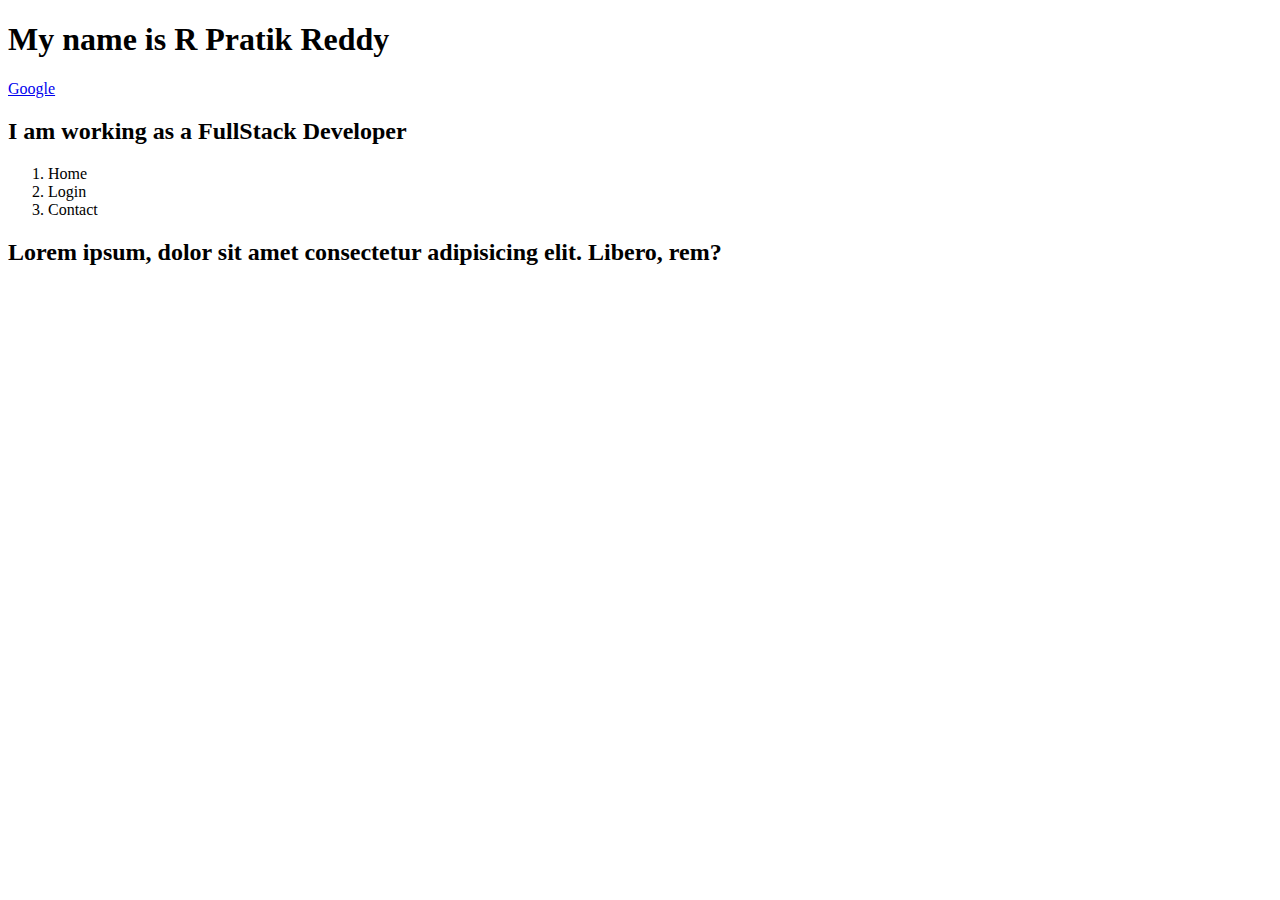
<file: 09_DOM/index.html>
<!DOCTYPE html>
<html lang="en">
<head>
    <meta charset="UTF-8">
    <meta name="viewport" content="width=device-width, initial-scale=1.0">
    <title>DOM</title>
</head>
<body>
    <h1 id="demo">My name is R Pratik Reddy</h1>
    <a href="www.google.com">Google</a>
    <h2 name = "demo2">I am working as a FullStack Developer</h2>
    <ol class="demo3">
        <li>Home</li>
        <li>Login</li>
        <li>Contact</li>
    </ol>
    <h2>Lorem ipsum, dolor sit amet consectetur adipisicing elit. Libero, rem?</h2>
        <script>
            // we can use some method of javascrip

            // 1.direct methods ------> ( these all direct methods give the result in HTMLCollection )
            console.log(document.links);
            console.log(document.doctype);
            
            // ..........etc

            // 2. in-direct method 

            console.log(document.getElementById('demo'));
            console.log(document.getElementsByClassName('domo3'));
            console.log(document.getElementsByName('demo2'));
            console.log(document.getElementsByTagName('h1'));
            console.log(document.querySelector('h2'));
            console.log(document.querySelectorAll('h1,h2'));
        </script>

</body>
</html>
</file>
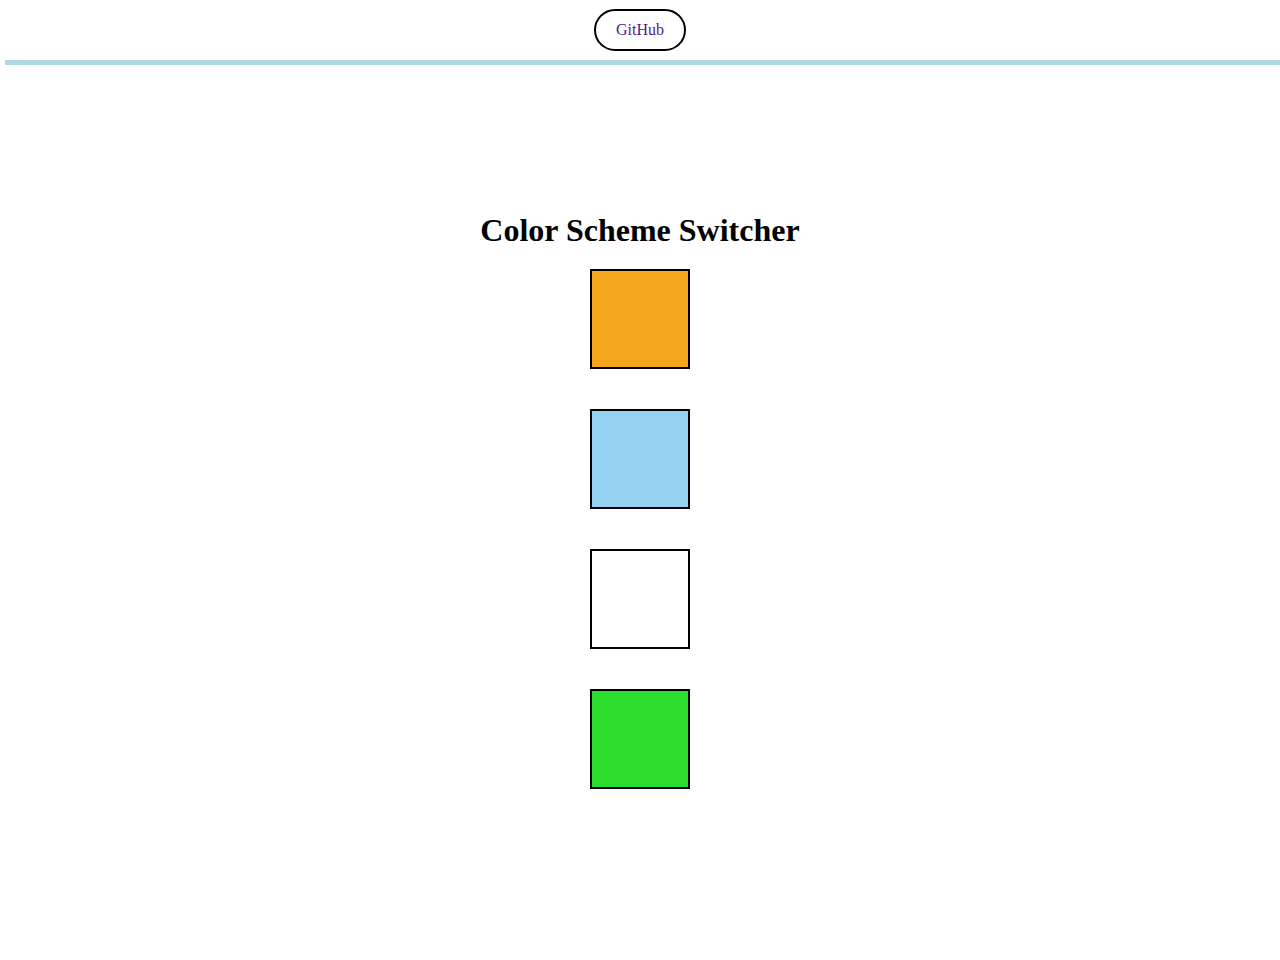
<file: 10_Projects_upto_DOM/01_project_BgChanger/index.html>
<!DOCTYPE html>
<html lang="en">

<head>
    <meta charset="UTF-8">
    <meta name="viewport" content="width=device-width, initial-scale=1.0">
    <title>Color Chnage Project</title>

    <link rel="stylesheet" href="style.css">
</head>

<body>
    <div class="nav">
        <div class="sub-nav">
            <a href="">GitHub</a>
        </div>
    </div>

    <div class="color-change">
        <h1>Color Scheme Switcher</h1>
        <span class="button" id="orange"></span>
        <span class="button" id="blue"></span>
        <span class="button" id="white"></span>
        <span class="button" id="green"></span>
    </div>

    

    <script src="main.js"></script>
</body>

</html>
</file>
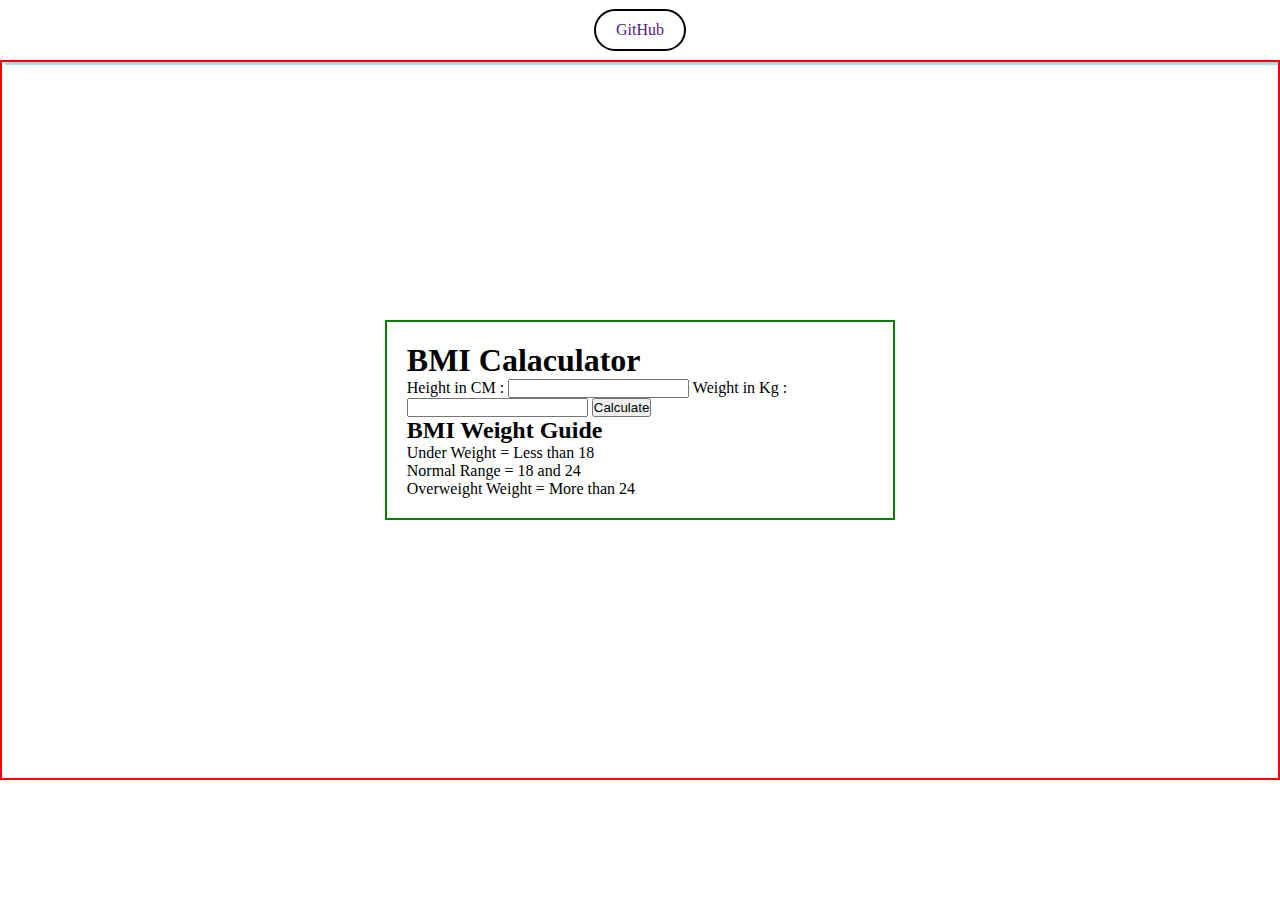
<file: 10_Projects_upto_DOM/02_project/index.html>
<!DOCTYPE html>
<html lang="en">

<head>
    <meta charset="UTF-8">
    <meta name="viewport" content="width=device-width, initial-scale=1.0">
    <title>BMI calculator</title>

    <link rel="stylesheet" href="css/style.css">

</head>

<body>

    <div class="nav">
        <div class="sub-nav">
            <a href="">GitHub</a>
        </div>
    </div>

    <div id="container">
        <div id="sub-container">
            <h1>BMI Calaculator</h1>
            <form action="">
                <label>Height in CM : </label>
                <input type="text" id="height">
                <label>Weight in Kg : </label>
                <input type="text" id="weight">
                <button>Calculate</button>
                <div id="results"></div>

                <div id="weight-guide">
                    <h2>BMI Weight Guide</h2>
                    <p>Under Weight = Less than 18</p>
                    <p>Normal Range = 18 and 24</p>
                    <p>Overweight Weight = More than 24</p>
                </div>
            </form>

        </div>
    </div>

    <script src="main.js"></script>
</body>

</html>
</file>
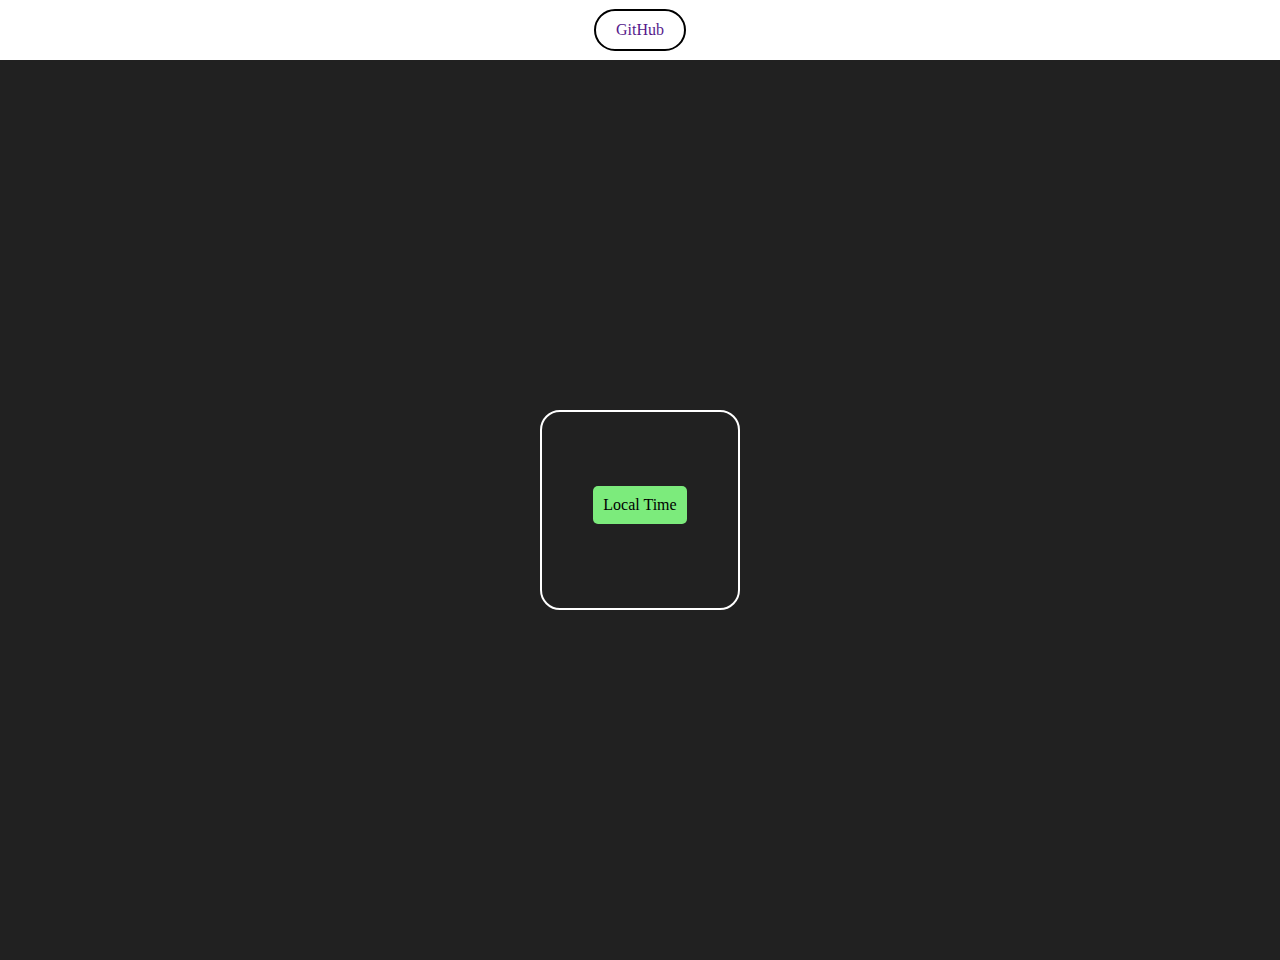
<file: 10_Projects_upto_DOM/03_Digital_Clock/index.html>
<!DOCTYPE html>
<html lang="en">
<head>
    <meta charset="UTF-8">
    <meta name="viewport" content="width=device-width, initial-scale=1.0">
    <title>Digital Clock</title>

    <link rel="stylesheet" href="style.css">
</head>
<body>
    
    <div class="nav">
        <div class="sub-nav">
            <a href="">GitHub</a>
        </div>
    </div>

    <div class="container">

        <div class="center">
            <div id="tagline"><span>Local Time</span></div>
            <div id="clock"></div>
        </div>

    </div>

<script src="main.js"></script>
</body>
</html>
</file>
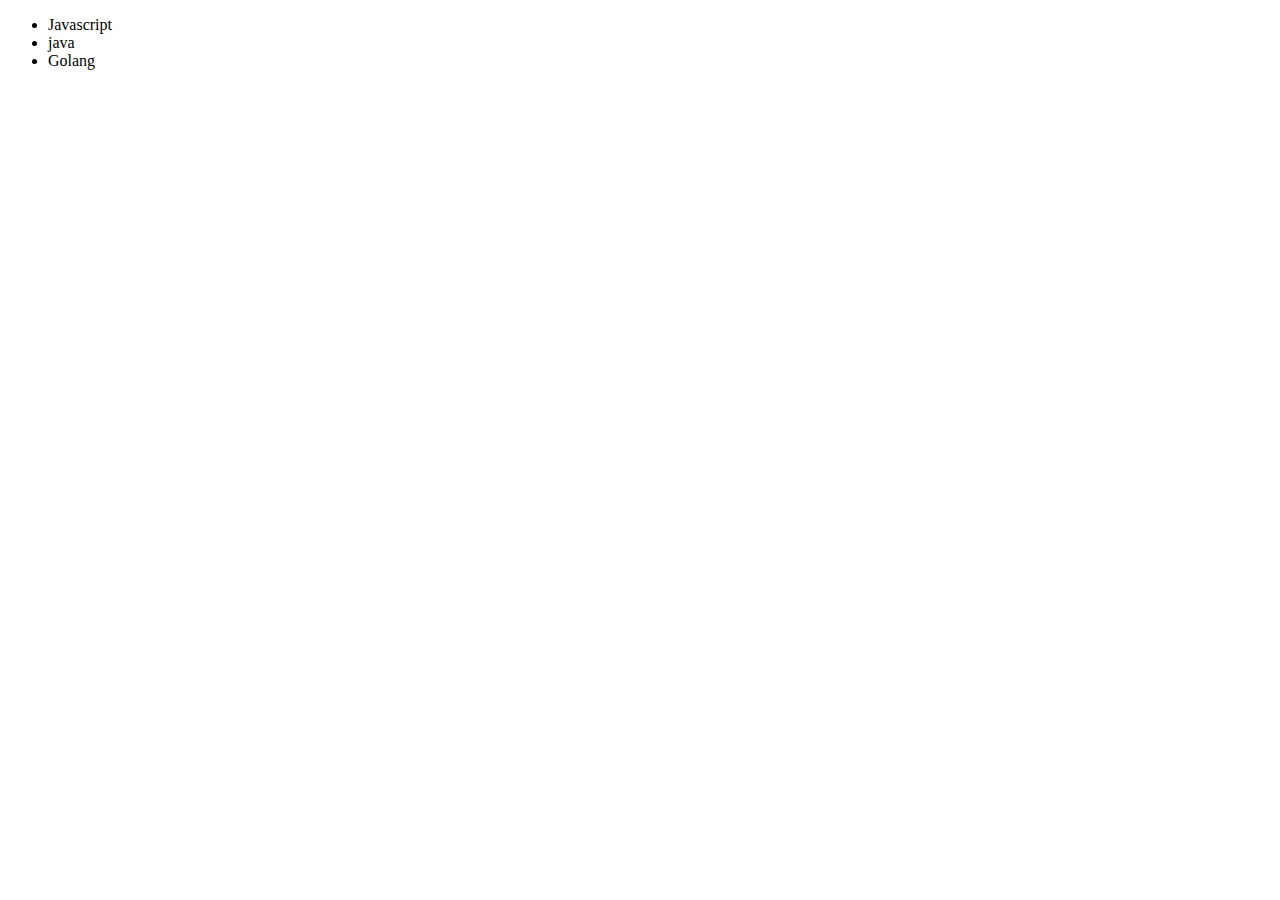
<file: 09_DOM/edit_remove.html>
<!DOCTYPE html>
<html lang="en">

<head>
    <meta charset="UTF-8">
    <meta name="viewport" content="width=device-width, initial-scale=1.0">
    <title>Edit And Remove Element</title>
</head>

<body>
    <ul class="language">
        <li>Javascript</li>
    </ul>

    <script>
        function addLanguage(language) {
            const newLanguage = document.createElement('li');
            newLanguage.innerHTML = `${language}`;
            document.querySelector('.language').appendChild(newLanguage)
        }

        // here you call the function
        addLanguage("java");


        // here we write the add a language in optimized way
        function optimalLang(lang) {
            const otherlang = document.createElement('li')
            console.log(otherlang);
            otherlang.appendChild(document.createTextNode(lang))
            document.querySelector('.language').appendChild(otherlang)
        }

        optimalLang("Golang")


        // ---------------here we see the Edit DOM -----------------------------
        // Normal approch
        const change =  document.querySelector('li:nth-child[3]')
        change.innerHTML = "C++"
    </script>

</body>

</html>
</file>
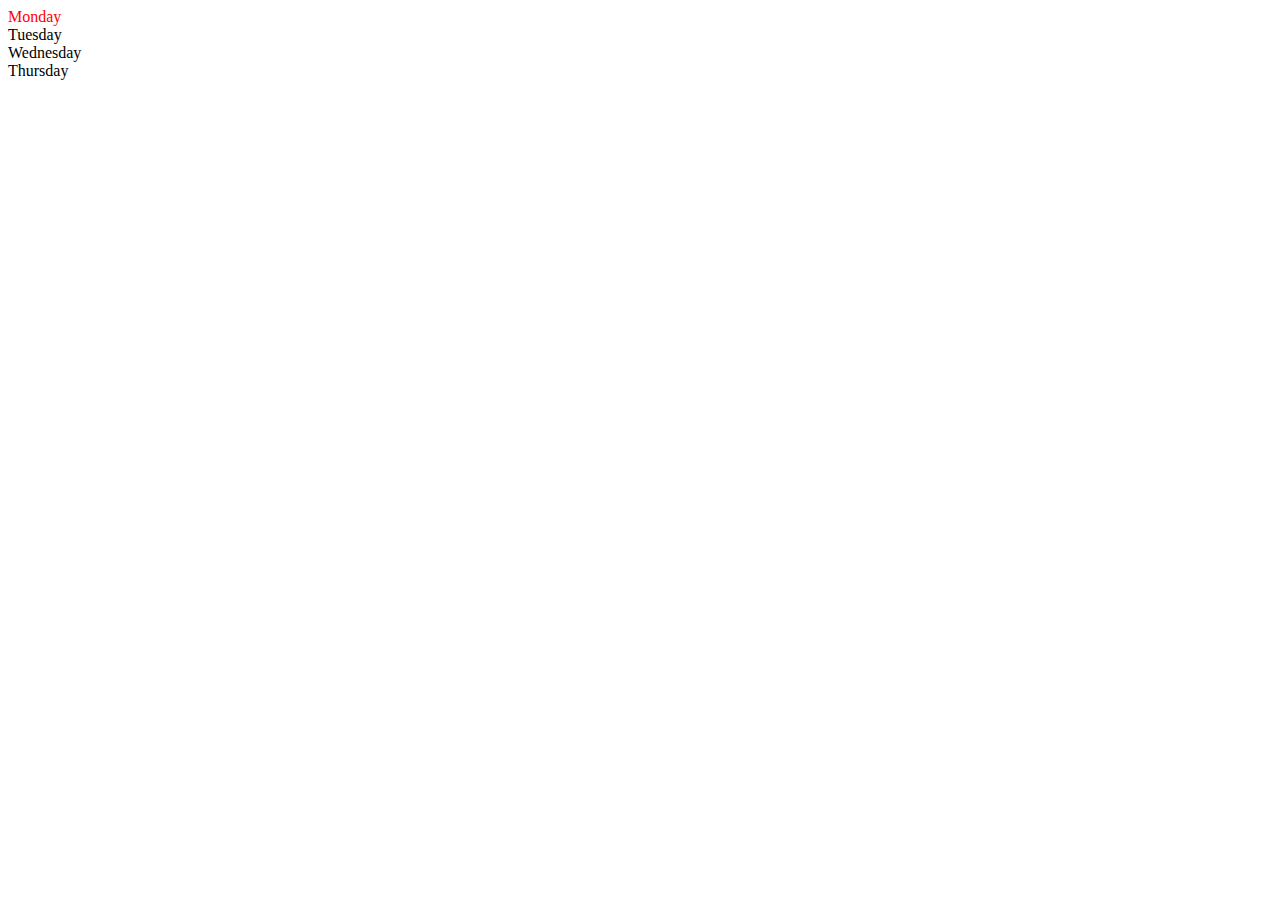
<file: 09_DOM/Traversal.html>
<!DOCTYPE html>
<html lang="en">
<head>
    <meta charset="UTF-8">
    <meta name="viewport" content="width=device-width, initial-scale=1.0">
    <title>Traversal</title>
</head>
<body>
    
    <!-- here you learn about traversal -->
    <div class="perent">
        <div class="day">Monday</div>
        <div class="day">Tuesday</div>
        <div class="day">Wednesday</div>
        <div class="day">Thursday</div>
    </div>

    <script>
        const a = document.querySelector('.perent'); 
        console.log(a); 
        // here we check children
        console.log(a.children);

        a.children[0].style.color = "red";
        console.log(a.firstElementChild.innerHTML);
        console.log(a.lastElementChild.innerHTML);

        const firstday = document.querySelector('.day');
        console.log(firstday);

        // here you findout the perent
        console.log(firstday.parentElement);

        console.log(a.childNodes);
    </script>

</body>
</html>
</file>
<file: 10_Projects_upto_DOM/01_project_BgChanger/style.css>
*{
    padding: 0;
    margin: 0;
    box-sizing: border-box;
}

/* nav section */

.nav{
    /* border: 2px solid red; */
    width: 100%;
    height: 60px;
    box-shadow: 5px 5px  lightblue;
}

.sub-nav{
    /* border: 2px solid green; */
    width: 100%;
    height: inherit;
    display: flex;
    align-items: center;
    justify-content: center;
}

.sub-nav a{
    border: 2px solid black;
    padding: 10px 20px;
    border-radius: 25px;
    text-decoration: none;
}


.color-change{
    /* border: 2px solid green; */
    width: 100%;
    height: 100vh;
    display: flex;
    flex-direction: column;
    align-items: center;
    justify-content: center;
}

.button{
    width: 100px;
    height: 100px;
    border: 2px solid black;
    margin: 20px;
}

#orange{
    background-color: rgb(243, 166, 25);
}

#blue{
    background-color: rgb(149, 209, 241);
}

#white{
    background-color: white;
}

#green{
    background-color: rgb(45, 222, 45);
}
</file>
<file: 10_Projects_upto_DOM/02_project/css/style.css>
*{
    padding: 0;
    margin: 0;
    box-sizing: border-box;
}

/* nav section */

.nav{
    /* border: 2px solid red; */
    width: 100%;
    height: 60px;
    box-shadow: 5px 5px  lightblue;
}

.sub-nav{
    /* border: 2px solid green; */
    width: 100%;
    height: inherit;
    display: flex;
    align-items: center;
    justify-content: center;
}

.sub-nav a{
    border: 2px solid black;
    padding: 10px 20px;
    border-radius: 25px;
    text-decoration: none;
}


/* +++++++++++++++++++++++++++++++++++++++++++++++++++++++ */


#container{
    border: 2px solid red;
    width: 100%;
    height: 80vh;
    display: flex;
    align-items: center;
    justify-content: center;
}

#sub-container{
    border: 2px solid green;
    width: 40%;
    /* display: flex;
    flex-direction: column;
    justify-content: center;
    align-items: center; */
    padding: 20px;
}
</file>
<file: 10_Projects_upto_DOM/03_Digital_Clock/style.css>
*{
    padding: 0;
    margin: 0;
    box-sizing: border-box;
}

/* nav section */

.nav{
    /* border: 2px solid red; */
    width: 100%;
    height: 60px;
    /* box-shadow: 5px 5px  lightblue; */
}

.sub-nav{
    /* border: 2px solid green; */
    width: 100%;
    height: inherit;
    display: flex;
    align-items: center;
    justify-content: center;
}

.sub-nav a{
    border: 2px solid black;
    padding: 10px 20px;
    border-radius: 25px;
    text-decoration: none;
}


/* container part */

.container{
    background-color: #212121;
    width: 100%;
    height: 100vh;
    color: white;
    display: flex;
    /* flex-direction: column; */
    align-items: center;
    justify-content: center;
}

.center{
    border: 2px solid white;
    width: 200px;
    height: 200px;
    display: flex;
    flex-direction: column;
    align-items: center;
    justify-content: center;
    border-radius: 20px;
}

#tagline{
    /* border: 2px solid white; */
    padding: 10px;
    border-radius: 5px;
    background-color: rgb(124, 235, 124);
    color: black;
    margin-bottom: 10px;
}
</file>
